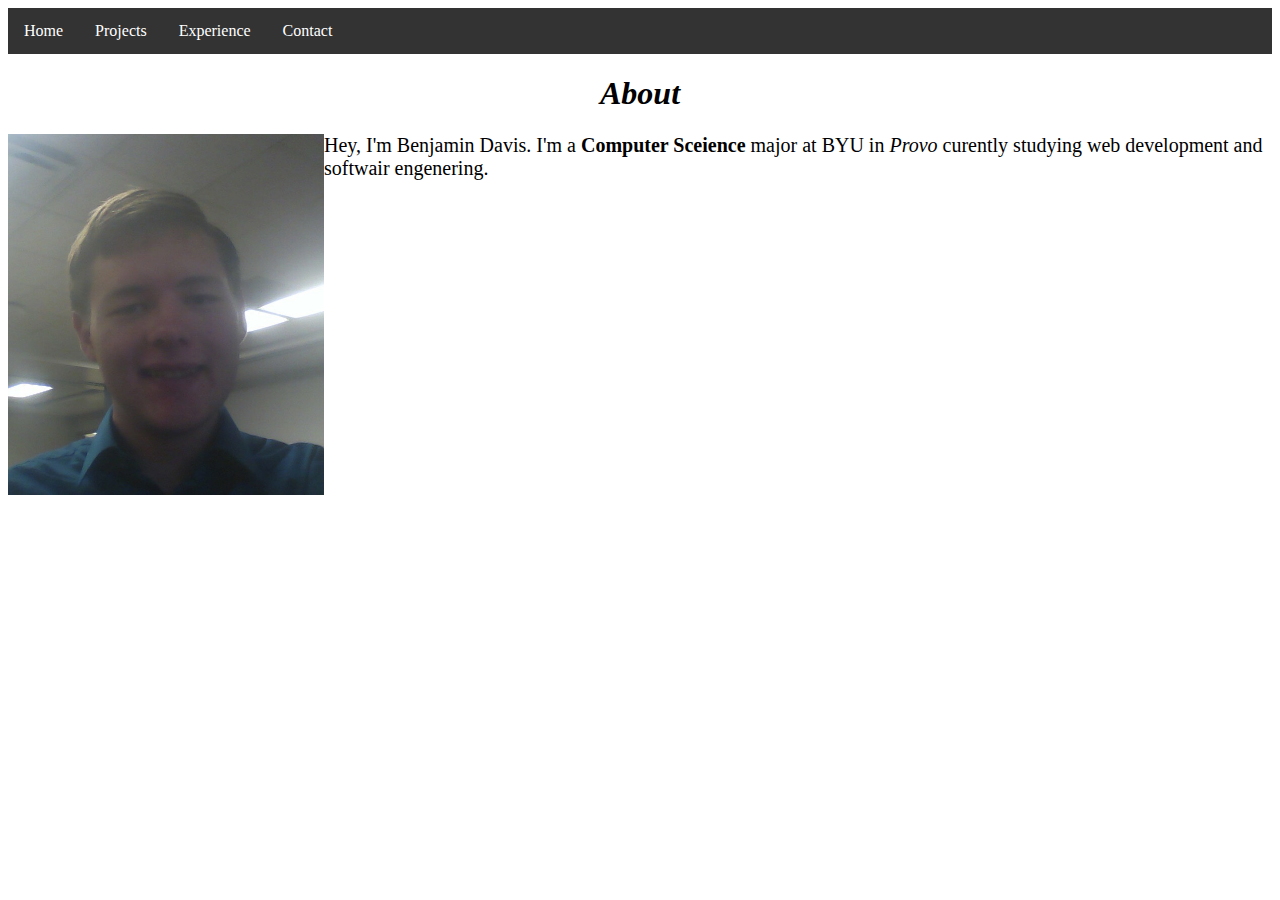
<file: index.html>
<!DOCTYPE html>
<html>
<head>
<title>Introduction</title>
<link rel="stylesheet" href="portfolio.css">
</head>
<body>

<div align="left">
<nav>
<uL>
  <li><a href="index.html">Home</a></li>
  <li><a href="projects.html">Projects</a></li>
  <li><a href="experience.html">Experience</a></li>
  <li><a href="contact.html">Contact</a><li>
</ul> 
</nav> 

</div>

<h1>About</h1>

<div>

<img src="./20180119.jpg" style="width: 25%; height: 25%"/>

<p>
Hey, I'm Benjamin Davis. I'm a <b>Computer Sceience</b> major at BYU in <i>Provo</i> curently studying web development and softwair engenering.

</p>
</div>
</body>
</html>
</file>
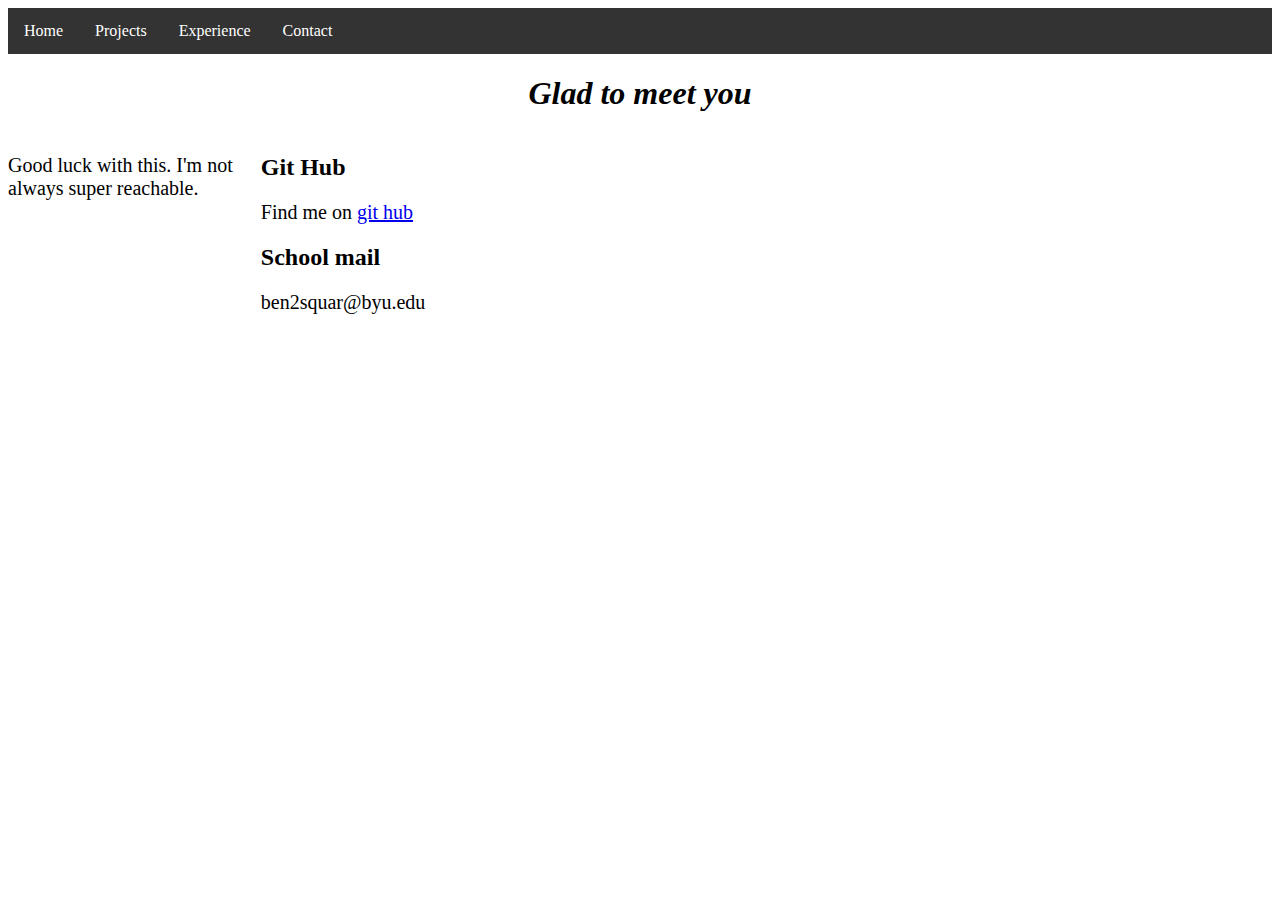
<file: contact.html>
<!DOCTYPE html>
<html>
<head>
<title>Contact</title>
<link rel="stylesheet" href="portfolio.css">
</head>
<body>

<div>
<nav>
<uL>
  <li><a href="index.html">Home</a></li>
  <li><a href="projects.html">Projects</a></li>
  <li><a href="experience.html">Experience</a></li>
  <li><a href="contact.html">Contact</a><li>
</ul> 
</nav>

</div>
<h1>Glad to meet you</h1>
<section>
	<aside>
		<p>
		Good luck with this. I'm not always super reachable.
		</p>
	</aside>
	<article>
<h2>Git Hub</h2>
<p>Find me on <a href="https://github.com/benjaminhdavis8">git hub</a></p>
<h2>School mail</h2>
<p>ben2squar@byu.edu</p>
	</article>
</body>
</html>
</file>
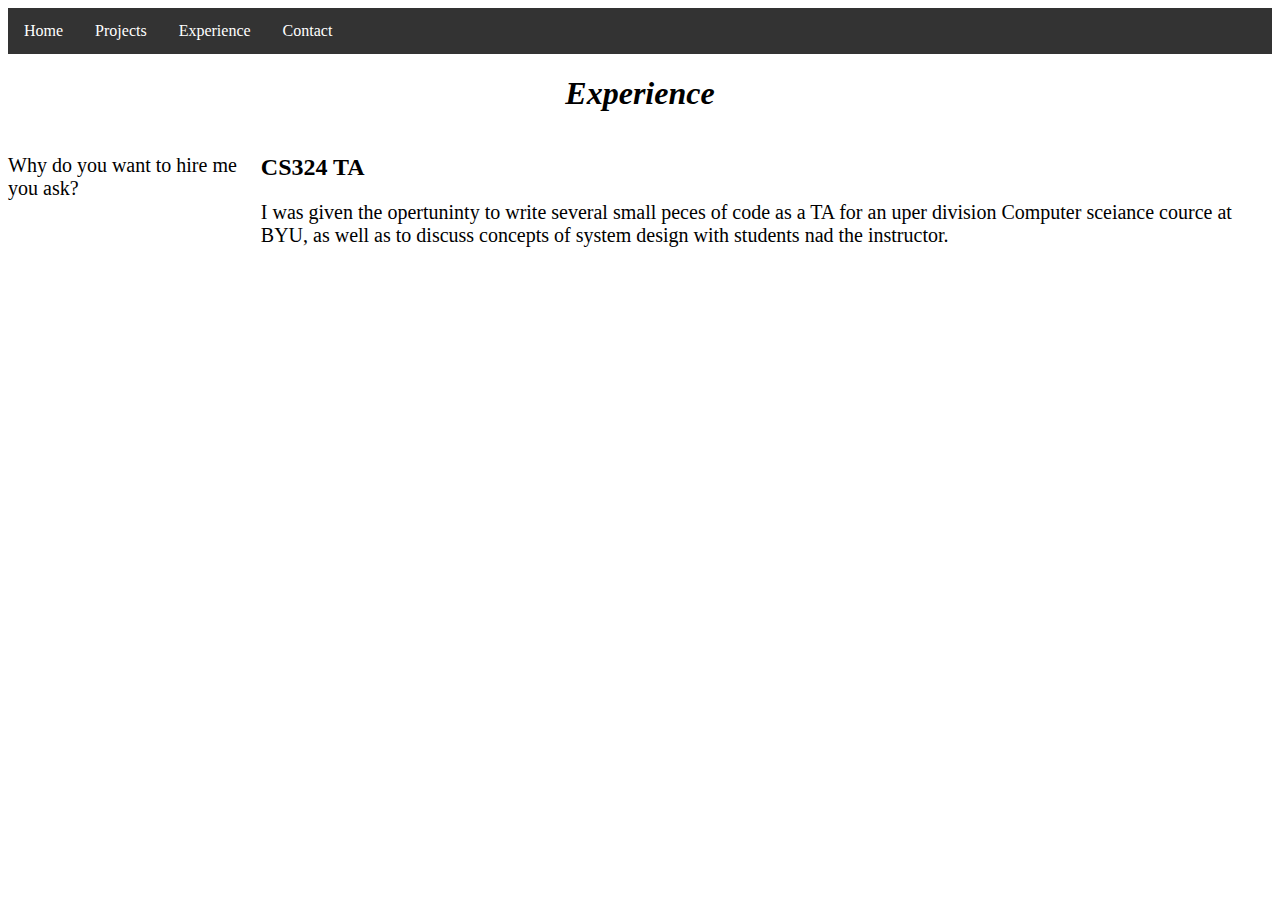
<file: experience.html>
<!DOCTYPE html>
<html>
<head>
<title>Introduction</title>
<link rel="stylesheet" href="portfolio.css">
</head>

<body>
 
<nav>
<uL>
  <li><a href="index.html">Home</a></li>
  <li><a href="projects.html">Projects</a></li>
  <li><a href="experience.html">Experience</a></li>
  <li><a href="contact.html">Contact</a><li>
</ul> 
</nav>

<h1>Experience</h1>
<section>
	<aside>
		<p>
		Why do you want to hire me you ask?
		</p>
	</aside>
	<article>
<h2>CS324 TA</h2>
<p>I was given the opertuninty to write several small peces of code as a TA for an uper division Computer sceiance cource at BYU, as well as to discuss concepts of system design with students nad the instructor.</p>
	</article>
</body>
</html>
</file>
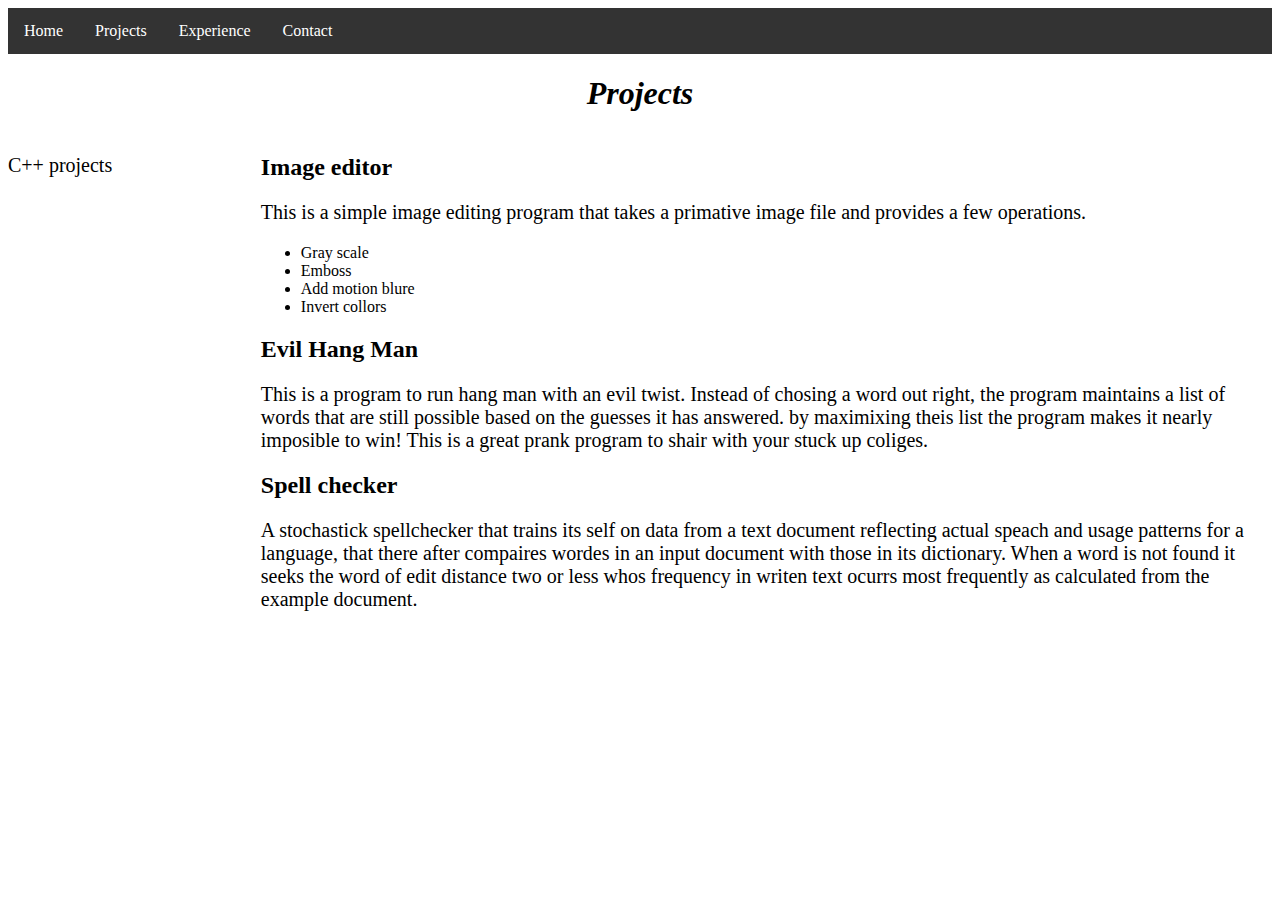
<file: projects.html>
<!DOCTYPE html>
<html>
<head>
<title>Projects</title>
<link rel="stylesheet" href="portfolio.css">
</head>
<body>
	<nav>
		<uL>
	       		<li><a href="index.html">Home</a></li>
			<li><a href="projects.html">Projects</a></li>
			<li><a href="experience.html">Experience</a></li>
			<li><a href="contact.html">Contact</a><li>
		</ul> 
	</nav>
	<h1>Projects</h1>
	<section>
		<aside>
			<p>
		C++ projects
			</p>
		</aside>	
	<article>
	<h2>Image editor</h2>
	<p>This is a simple image editing program that takes a primative image file and provides a few operations.
		<ul>
			<li>Gray scale</li>
			<li>Emboss</li>
			<li>Add motion blure</li>
			<li>Invert collors</li>
		</ul>
	</p>
	<h2>Evil Hang Man</h2>
	<p>This is a program to run hang man with an evil twist. Instead of chosing a word out right, the program maintains a list of words that are still possible based on the guesses it has answered. by maximixing theis list the program makes it nearly imposible to win! This is a great prank program to shair with your stuck up coliges.</p>
	<h2>Spell checker</h2>
	<p>A stochastick spellchecker that trains its self on data from a text document reflecting actual speach and usage patterns for a language, that there after compaires wordes in an input document with those in its dictionary. When a word is not found it seeks the word of edit distance two or less whos frequency in writen text ocurrs most frequently as calculated from the example document.</p>
	</article>
</body>
</html>
</file>
<file: portfolio.css>
body {
	backgroud-color: lightblue;
}

h1 {
	color: black;
	text-align: center;
	font-style: italic;
}

p {
	font-family: verdana;
	font-size: 20px;
}

nav ul {
	list-style-type: none;
	margin: 0;
	padding: 0;
	overflow: hidden;
	background-color: #333;
}

nav li {
	float: left;
	text-decoration: none;
	display: inline;
}

li a:hover { 
	background-color: #111;
	color: white;
}

li a {
	display: block;
	color: white;
	text-align: center;
	padding: 14px 16px;
	text-decoration: none;
}

img {
	float: left;
}

section {
	display: flex;
}

aside {
	flex: 1
}

article {
	flex: 4
}
</file>
